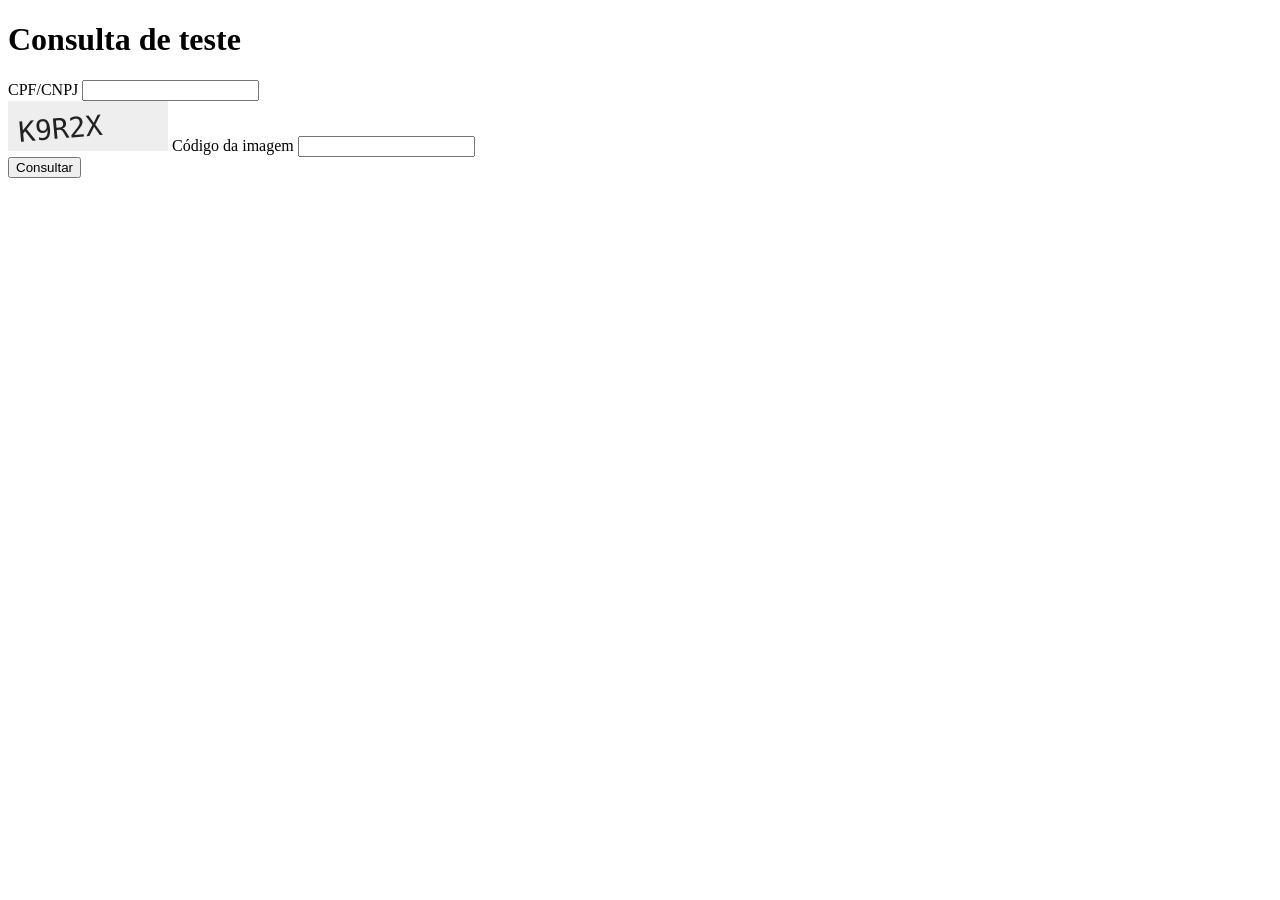
<file: tests/fixtures/mock_captcha_form.html>
<!doctype html>
<html lang="pt-BR">
<head>
<meta charset="utf-8" />
<title>Formulário de teste com captcha (fixture interno)</title>
</head>
<body>
  <h1>Consulta de teste</h1>
  <form id="consultaForm">
    <label>CPF/CNPJ</label>
    <input type="text" id="documento" name="documento" />

    <div>
      <img id="captchaImg" alt="captcha"
           src="[data-uri]" />
      <label>Código da imagem</label>
      <input type="text" id="captcha_codigo" name="captcha_codigo" />
    </div>

    <button type="button" id="btnSubmit">Consultar</button>
  </form>

  <div id="resultado" style="display:none;">
    <h2>Resultado</h2>
    <p id="resultadoTexto"></p>
  </div>

<script>
  // Simula validação server-side: o código correto embutido na imagem é "K9R2X".
  document.getElementById('btnSubmit').addEventListener('click', function () {
    var codigo = document.getElementById('captcha_codigo').value.trim().toUpperCase();
    var doc = document.getElementById('documento').value.trim();
    if (codigo !== 'K9R2X') {
      document.getElementById('resultado').style.display = 'block';
      document.getElementById('resultadoTexto').textContent = 'Código captcha incorreto. Tente novamente.';
      return;
    }
    document.getElementById('resultado').style.display = 'block';
    document.getElementById('resultadoTexto').textContent = 'Consulta de teste bem-sucedida para o documento ' + doc + '. Captcha resolvido corretamente.';
  });
</script>
</body>
</html>
</file>
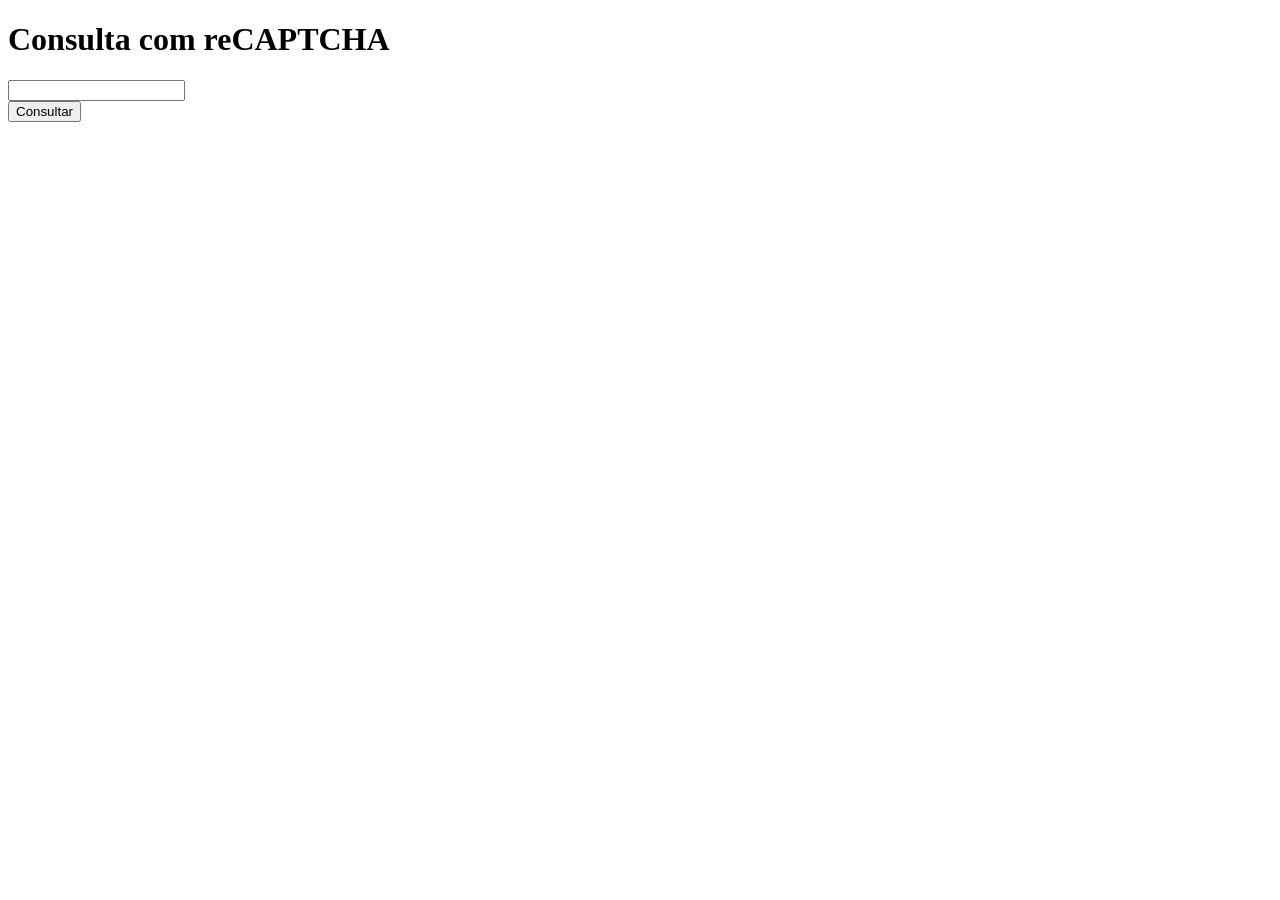
<file: tests/fixtures/mock_recaptcha_form.html>
<!doctype html>
<html lang="pt-BR">
<head><meta charset="utf-8" /><title>Formulário com reCAPTCHA (fixture)</title></head>
<body>
  <h1>Consulta com reCAPTCHA</h1>
  <form id="consultaForm">
    <input type="text" id="documento" name="documento" />
    <div class="g-recaptcha" data-sitekey="fake-site-key-fixture"></div>
    <button type="button" id="btnSubmit">Consultar</button>
  </form>
</body>
</html>
</file>
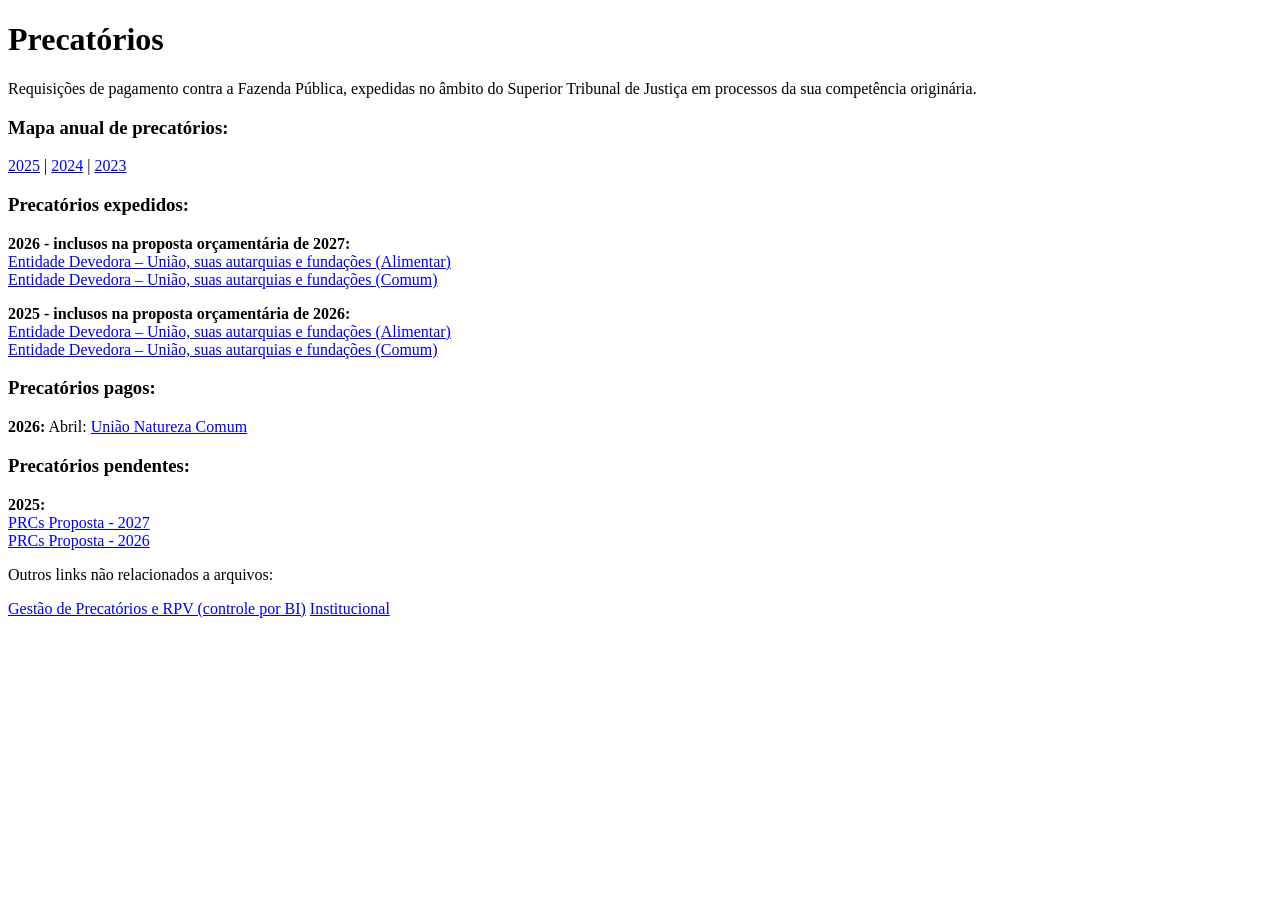
<file: tests/fixtures/stj_precatorios_page.html>
<!doctype html>
<html lang="pt-BR">
<head><meta charset="utf-8"><title>Precatórios</title></head>
<body>
<h1>Precatórios</h1>
<p>Requisições de pagamento contra a Fazenda Pública, expedidas no âmbito do Superior Tribunal de Justiça em processos da sua competência originária.</p>

<h3>Mapa anual de precatórios:</h3>
<p>
  <a href="https://www.stj.jus.br/sites/portalp/SiteAssets/Paginas/Processos/Precatorios/Mapa-Anual-Precatorios-2025.xlsx">2025</a> |
  <a href="https://www.stj.jus.br/sites/portalp/SiteAssets/Paginas/Processos/Precatorios/mapa-anual-PRCs-CNJ-ano-base-2024.xlsx">2024</a> |
  <a href="https://www.stj.jus.br/sites/portalp/SiteAssets/Paginas/Processos/Precatorios/mapa-anual-PRCs-CNJ-ano-base-2023.xlsx">2023</a>
</p>

<h3>Precatórios expedidos:</h3>
<p><b>2026 - inclusos na proposta orçamentária de 2027:</b><br>
<a href="https://www.stj.jus.br/sites/portalp/SiteAssets/Processos/precatorios/Precatorios-2026--Expedidos-Alimentar-2027.xlsm">Entidade Devedora – União, suas autarquias e fundações (Alimentar)</a><br>
<a href="https://www.stj.jus.br/sites/portalp/SiteAssets/Processos/precatorios/Precatorios-2026--Expedidos-Comum-2027.xlsm">Entidade Devedora – União, suas autarquias e fundações (Comum)</a>
</p>

<p><b>2025 - inclusos na proposta orçamentária de 2026:</b><br>
<a href="https://www.stj.jus.br/sites/portalp/SiteAssets/Processos/precatorios/Precat%c3%b3rios-Expedidos-Alimentar.xlsm">Entidade Devedora – União, suas autarquias e fundações (Alimentar)</a><br>
<a href="https://www.stj.jus.br/sites/portalp/SiteAssets/Processos/precatorios/Precat%c3%b3rios-Expedidos-Comum.xlsm">Entidade Devedora – União, suas autarquias e fundações (Comum)</a>
</p>

<h3>Precatórios pagos:</h3>
<p><b>2026:</b> Abril: <a href="https://www.stj.jus.br/sites/portalp/SiteAssets/Processos/precatorios/RPVs-pagas--042026-SisSEPREC.xlsx">União Natureza Comum</a></p>

<h3>Precatórios pendentes:</h3>
<p><b>2025:</b><br>
<a href="https://www.stj.jus.br/sites/portalp/SiteAssets/Paginas/Processos/Precatorios/PRCs-proposta-2027.xlsx">PRCs Proposta - 2027</a><br>
<a href="https://www.stj.jus.br/sites/portalp/SiteAssets/Paginas/Processos/Precatorios/PRCs-proposta-2026.xlsx">PRCs Proposta - 2026</a>
</p>

<p>Outros links não relacionados a arquivos:</p>
<a href="https://app.powerbi.com/view?r=abc123">Gestão de Precatórios e RPV (controle por BI)</a>
<a href="/menu/institucional">Institucional</a>

</body>
</html>
</file>
